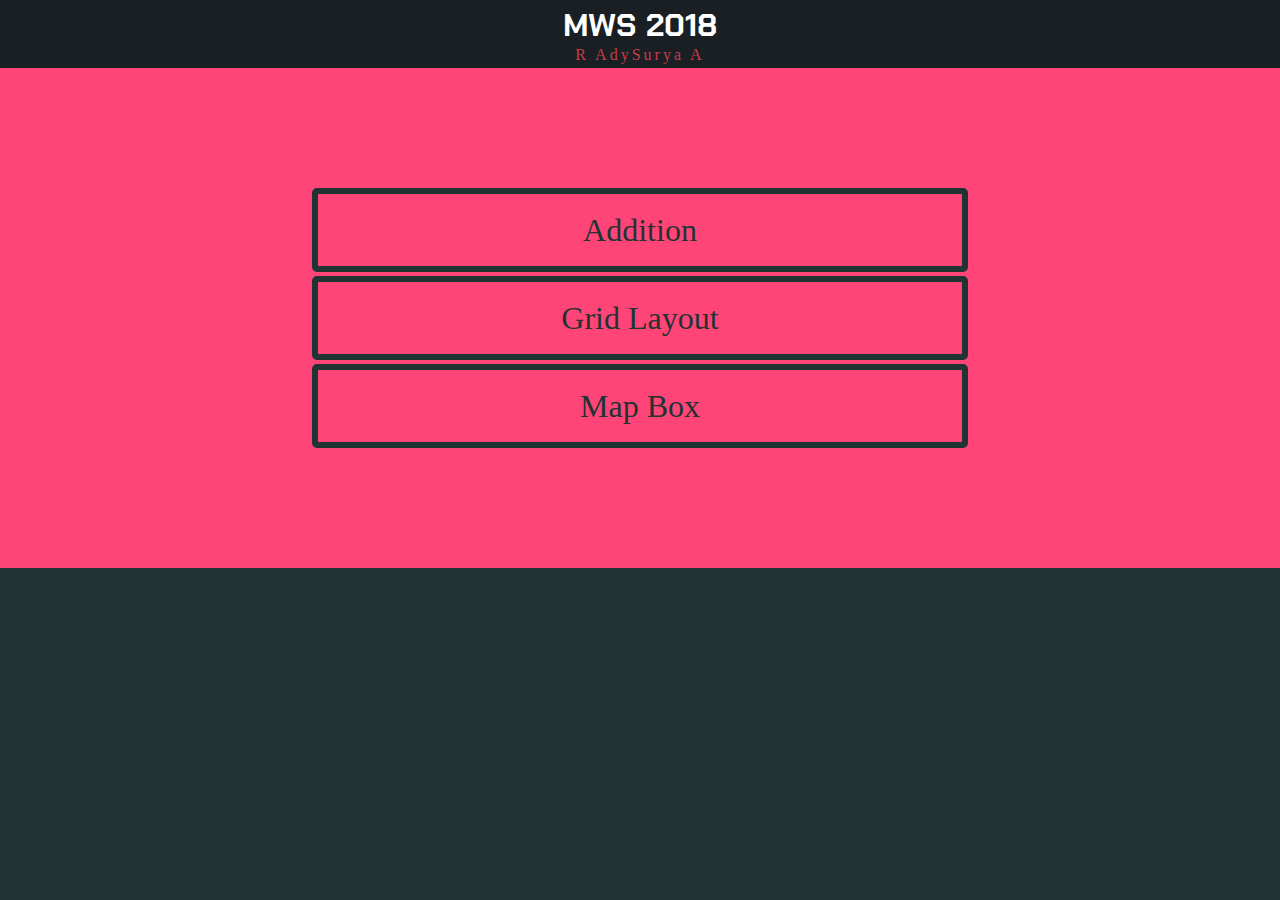
<file: public/index.html>
<!DOCTYPE html>
<html lang="en">
    <head>
        <meta charset="UTF-8" />
        <meta name="viewport" content="width=device-width" />
        <meta name="viewport" content="width=device-width, initial-scale=1, shrink-to-fit=no">
        <meta name="description" content="Google Mobile Web Specialist Batch #1 2018">
        <title>MWS 2018 - R AdySurya A</title>
        <link href="main.css" rel="preload" as="style"/>
        <link href="main.js" rel="preload" as="script"/>
        <link href="main.css" rel="stylesheet" async/>
        <link href="https://fonts.gstatic.com/" rel="dns-prefetch"/>
        <link href="https://fonts.googleapis.com/" rel="dns-prefetch"/>
        <link rel="manifest" href="/manifest.json">
    </head>
    <body>
        <section id="content">
            <div class="card" id="project1">
                Addition 
            </div>
            <div class="card" id="project2">
                Grid Layout
            </div>
            <div class="card" id="project3">
                Map Box
            </div>
        </section>
    </body>

    <script src="main.js"></script>
    <script src="registerServiceWorker.js"></script>

    <script>
        
        const hitungAngka = document.getElementById('project1');
        const gridLayout = document.getElementById('project2');
        const mapBox = document.getElementById('project3');
        
        hitungAngka.addEventListener('click', () => redirectTo('hitung-angka.html'));
        gridLayout.addEventListener('click', () => redirectTo('grid.html'));
        mapBox.addEventListener('click', () => redirectTo('map.html'));
    </script>
</html>
</file>
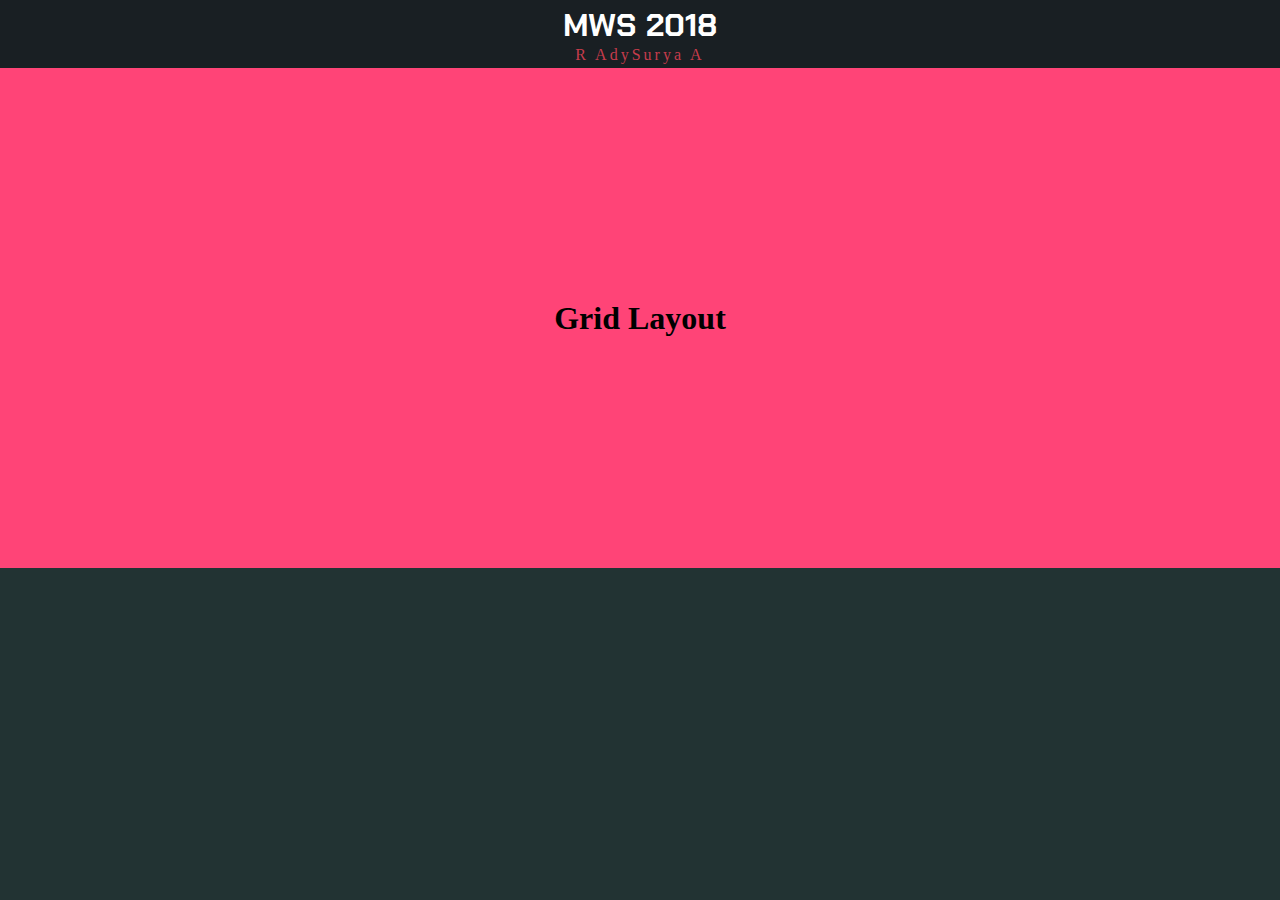
<file: public/grid.html>
<!DOCTYPE html>
<html>
    <head>
        <meta charset="UTF-8" />
        <meta name="viewport" content="width=device-width" />
        <meta name="viewport" content="width=device-width, initial-scale=1, shrink-to-fit=no">
        <title>MWS 2018 - R AdySurya A</title>
        <link href="main.css" rel="preload" as="style"/>
        <link href="main.js" rel="preload" as="script"/>
        <link href="main.css" rel="stylesheet">
    </head>
    <body>
        <section id="content">
            <h1>Grid Layout</h1>
        </section>
    <script src="main.js"></script>
    <script></script>
    </body>
</html>
</file>
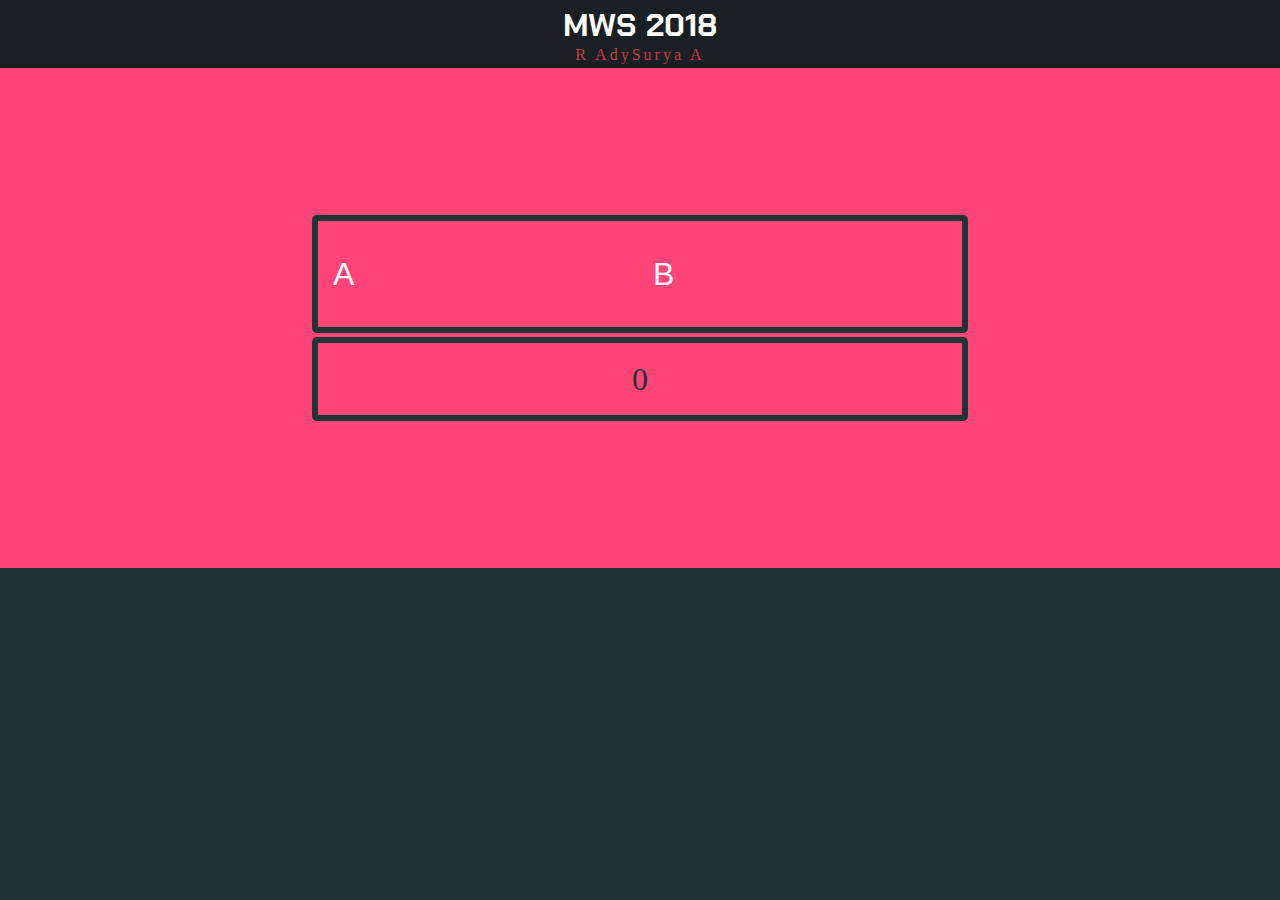
<file: public/hitung-angka.html>
<!DOCTYPE html>
<html>
    <head>
        <meta charset="UTF-8" />
        <meta name="viewport" content="width=device-width" />
        <meta name="viewport" content="width=device-width, initial-scale=1, shrink-to-fit=no">
        <title>MWS 2018 - R AdySurya A</title>
        <link href="main.css" rel="preload" as="style"/>
        <link href="main.js" rel="preload" as="script"/>
        <link href="main.css" rel="stylesheet">
        <style>
        input::placeholder {
            color: white;
        }
        .input {
            height: 100px;
            font-size: xx-large;
            background: #f47;
            width: 100%;
            border: 0;
            padding: 1px 13px;
            color: white;
        }
        </style>
    </head>
    <body>
        <section id="content">
            <div class="card" id="calculator">
                <input class="input" id="valueA" type="number" placeholder="A" />
                <input class="input" id="valueB" type="number" placeholder="B" />
            </div>
            <div class="card" id="result">
                Result of A & B
            </div>
        </section>
    <script src="main.js"></script>
    <script>
        /* valueA {element}
         * <input class="input" id="valueA" type="number" placeholder="A" /> 
         */
        const valueA = document.getElementById('valueA');        
        
        /* valueB {element}
         * <input class="input" id="valueB" type="number" placeholder="B" /> 
         */
        const valueB = document.getElementById('valueB');
        
        /*
         * result {element}
         * <div class="card" id="result"> ... </div>
         */
        const result = document.getElementById('result');

        /*
         * arrow function calculation 
         * @param {mix} a
         * @param {mix} b
         * parseInt : change type of value to integer
         * @return {integer} parseInt(a) + parseInt(b) or 0
         */
        const calculation = (a,b) => {
            return parseInt(a.value) + parseInt(b.value) || 0; 
        }
        
        /*
         * change element result by calculation
         */
        const changeResult = () => {
            result.innerHTML = calculation(valueA, valueB);
        }
        
        /*
         * element valueA set event listener
         * the listener change innerHTML of element result
         */
        valueA.addEventListener('change', changeResult());

        
        /*
         * element valueB set event listener
         * the listener change innerHTML of element result
         */
        valueB.addEventListener('change', changeResult());
        
    </script>
    </body>
</html>
</file>
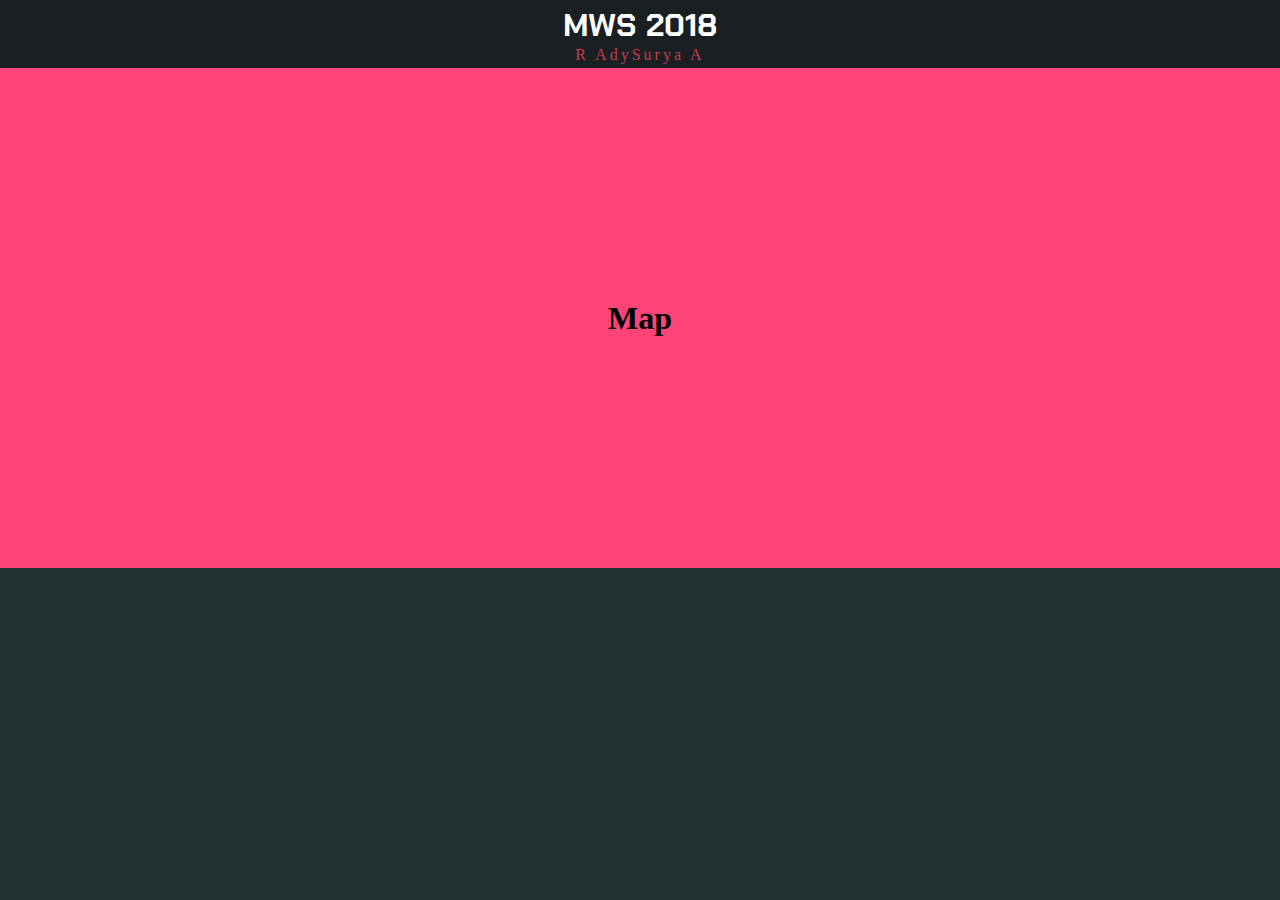
<file: public/map.html>
<!DOCTYPE html>
<html>
    <head>
        <meta charset="UTF-8" />
        <meta name="viewport" content="width=device-width" />
        <meta name="viewport" content="width=device-width, initial-scale=1, shrink-to-fit=no">
        <title>MWS 2018 - R AdySurya A</title>
        <link href="main.css" rel="preload" as="style"/>
        <link href="main.js" rel="preload" as="script"/>
        <link href="main.css" rel="stylesheet">
    </head>
    <body>
        <section id="content">
            <h1> Map </h1>
        </section>
    <script src="main.js"></script>
    <script></script>
    </body>
</html>
</file>
<file: public/main.css>
body {
    margin: 0;
    background: #233;
}

a {
    all: none; 
}
header {
    display: flex;
    height: 68px;
    width: 100%;
    background: #191f23;
    justify-content: center;
    align-items: center;
    flex-direction: column;
    cursor: pointer;
}
header > h1 {
    color: white; 
    font-family: 'Chakra Petch', sans-serif;
    margin: 0px 0px;
}

h1:hover {
    text-decoration: underline;
}

#author {
    color: #c63c4c; 
    letter-spacing: 3px;
}

section#content {
    background: #f47;
    min-height: 500px;
    display: flex;
    flex-direction: column;
    align-items: center;
    justify-content: center;
}

.card {
    min-height: 68px;
    display: flex;
    width: 50%;
    border: #233 6px solid;
    padding: 2px 2px;
    margin: 2px 3px;
    justify-content: center;
    align-items: center;
    font-size: xx-large;
    color: #233;
    border-radius: 5px;
}

.card:hover{
    cursor: pointer;
    border-color: white;
    color: white;
}
</file>
